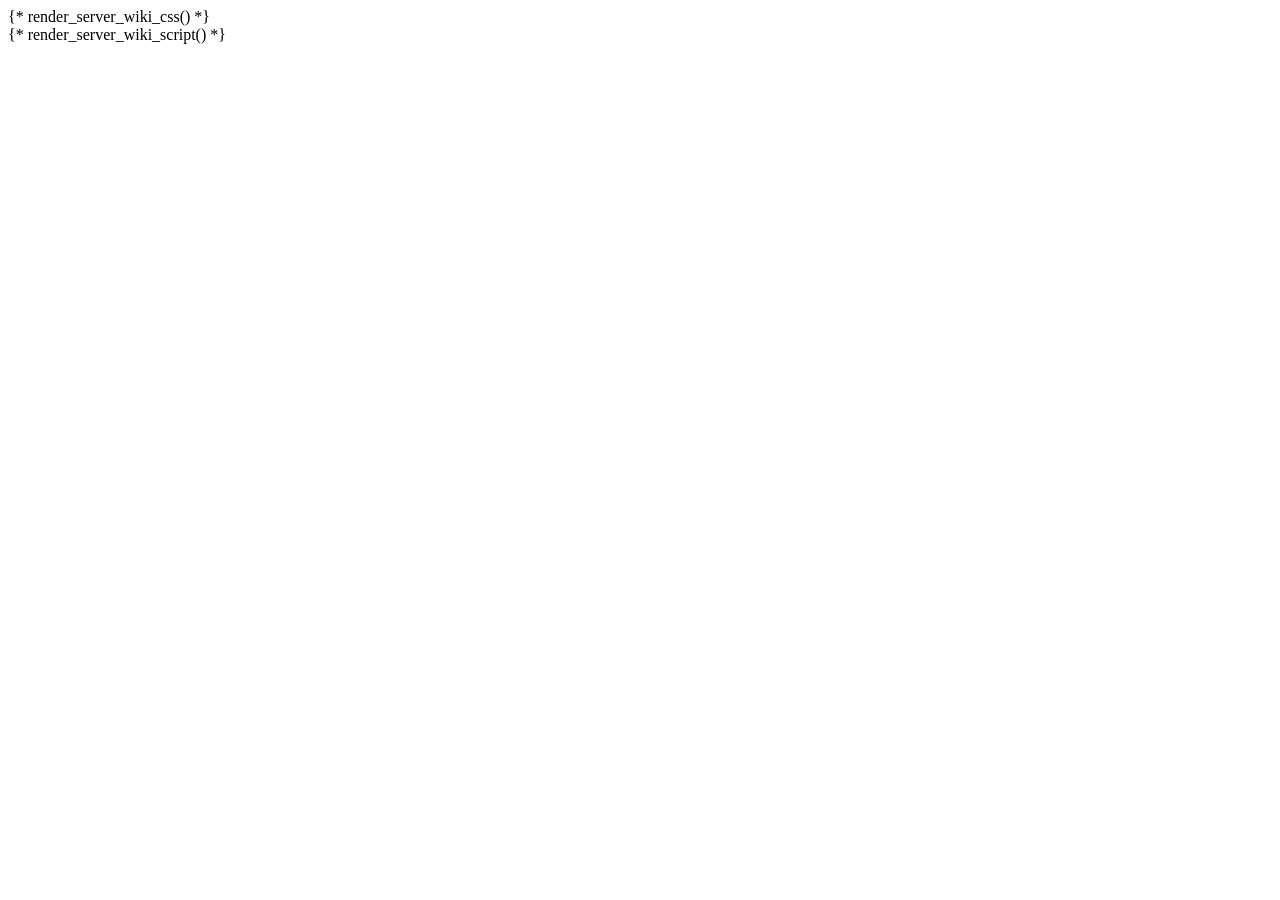
<file: old/index.html>
<!DOCTYPE html>
<html lang="zh-cn">
<head>
    <meta charset="utf-8">
    <meta http-equiv="X-UA-Compatible" content="IE=edge">
    <meta name="viewport" content="width=device-width, initial-scale=1">
    <meta name=title content="来源于keepwork.com">
    <meta name="site" content="keepwork.com" />
    <title ng-bind="title">keepwork.com</title>
    <link rel="icon" href="/wiki/assets/imgs/icon/logo.ico" type="image/x-icon" />
    <!-- css -->
	{* render_server_wiki_css() *}
</head>

<body ng-style="getBodyStyle()">

<div ng-controller="mainController">
    <div ng-show="frameHeaderExist">
        <div id="__wikiHeader__"></div>
    </div>

    <!-- 信息提示 -->
    <div>
        <div id="messageTipId" class="alert" style="display: none; position: fixed; right: 20%; width: 60%; z-index: 10;">
            <a id="messageTipCloseId" href="#" class="close" ng-click="hide()">&times;</a>
            <div id="messageTipConentId"></div>
        </div>
    </div>

    <!--页面主题内容-->
    <div style="z-index: 1" id="__mainContent__">
        <!--用户站点内容体-->
        <div>
            <div id="__UserSitePageContentContainer__">
                <div id="__UserSitePageContent__"></div>
            </div>
        </div>
    </div>

    <div ng-show="frameFooterExist">
        <div id="__wikiFooter__"></div>
    </div>
</div>

<!-- js脚本 -->
{* render_server_wiki_script() *}
</body>
</html>
<!---->
</file>
